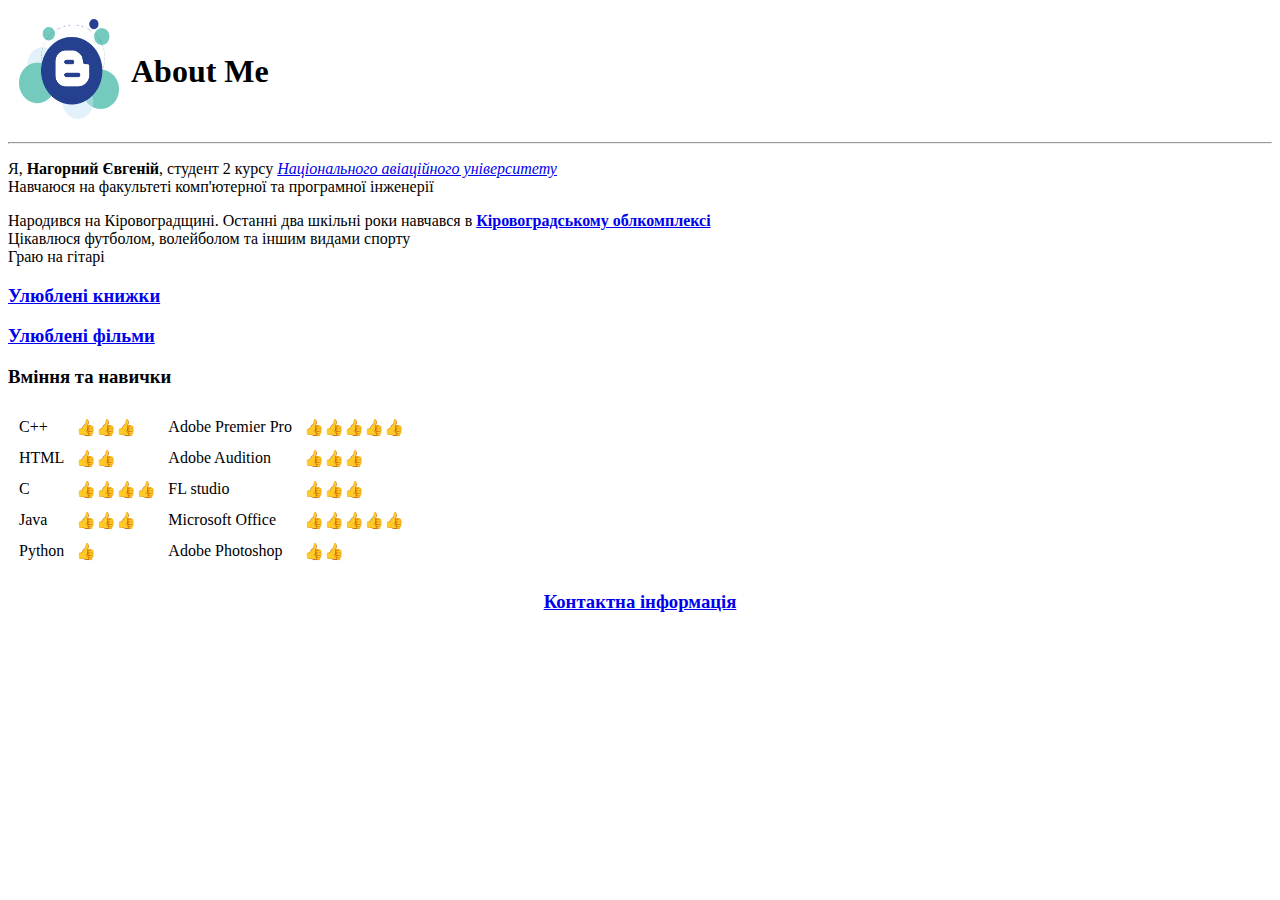
<file: index.html>
<!DOCTYPE html>
<html lang="en" dir="ltr">
  <head>
    <meta charset="utf-8">
    <title>◄ Yevhenii`s Personal Site ►</title>
  </head>
    <body>
      <table cellspacing="10px">
        <tr>
          <td><img src="blogger.webp" height="100px" width="100px" alt="blog" ></td>
          <td><h1>About Me</h1></td>
        </tr>
      </table>
    </center>
    <hr>
    <p>Я, <strong>Нагорний Євгеній</strong>, студент 2 курсу <em><a href="https://nau.edu.ua/"target="_blank">
    Національного авіаційного університету</a></em><br>
    Навчаюся на факультеті комп'ютерної та програмної інженерії</p>
    <p>Народився на Кіровоградщині. Останні два шкільні роки навчався в <strong><a href="http://portal.prolisok.org/" target="_blank">
    Кіровоградському облкомплексі</strong></a>
    <br>Цікавлюся футболом, волейболом та іншим видами спорту<br>Граю на гітарі</p>

  <h3><a href="books.html" target="_blank"> Улюблені книжки</a></h3>
<h3><a href="films.html" target="_blank"> Улюблені фільми</a></h3>

      <table cellspacing="10"  >
        <thead>
          <h3>Вміння та навички</h3>
        </thead>
        <tbody>
          <tr>
            <td>C++</td>
            <td>👍👍👍</td>
            <td>Adobe Premier Pro</td>
            <td>👍👍👍👍👍</td>
          </tr>
          <tr>
            <td>HTML</td>
            <td>👍👍</td>
            <td>Adobe Audition</td>
            <td>👍👍👍</td>
          </tr>
          <tr>
            <td>C</</td>
            <td>👍👍👍👍</td>
            <td>FL studio</td>
            <td>👍👍👍</td>
          </tr>
          <tr>
            <td>Java</td>
            <td>👍👍👍</td>
            <td>Microsoft Office</td>
            <td>👍👍👍👍👍</td>
          </tr>
          <tr>
            <td>Python</td>
            <td>👍</td>
            <td>Adobe Photoshop</td>
            <td>👍👍</td>
          </tr>
        </tbody>
      </table>
      <center>
<h3><a href="Contact.html" target="_blank">Контактна інформація</a></h3>

  </body>
</html>
</file>
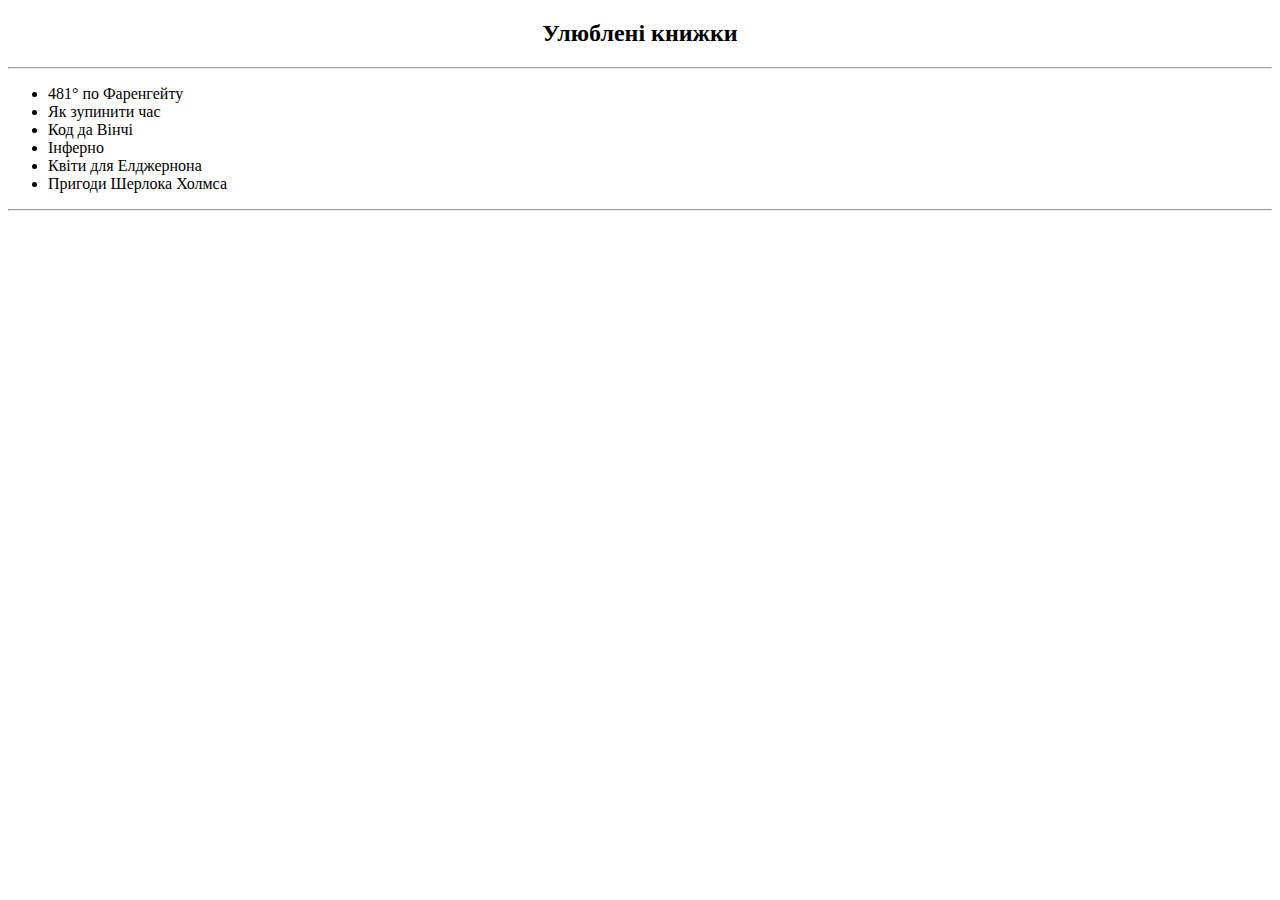
<file: books.html>
<!DOCTYPE html>
<html lang="en" dir="ltr">
  <head>
    <meta charset="utf-8">
    <title>◄ Yevhenii`s Personal Site ►</title>
  </head>
  <body>
    <center>
      <h2>Улюблені книжки</h2>
      </center>
    <hr>
    <ul>
      <li> 481° по Фаренгейту</li>
      <li>Як зупинити час</li>
      <li>  Код да Вінчі</li>
      <li>  Інферно</li>
      <li>  Квіти для Елджернона</li>
      <li>  Пригоди Шерлока Холмса</li>
    </ul>
  <hr>
  </body>
</html>
</file>
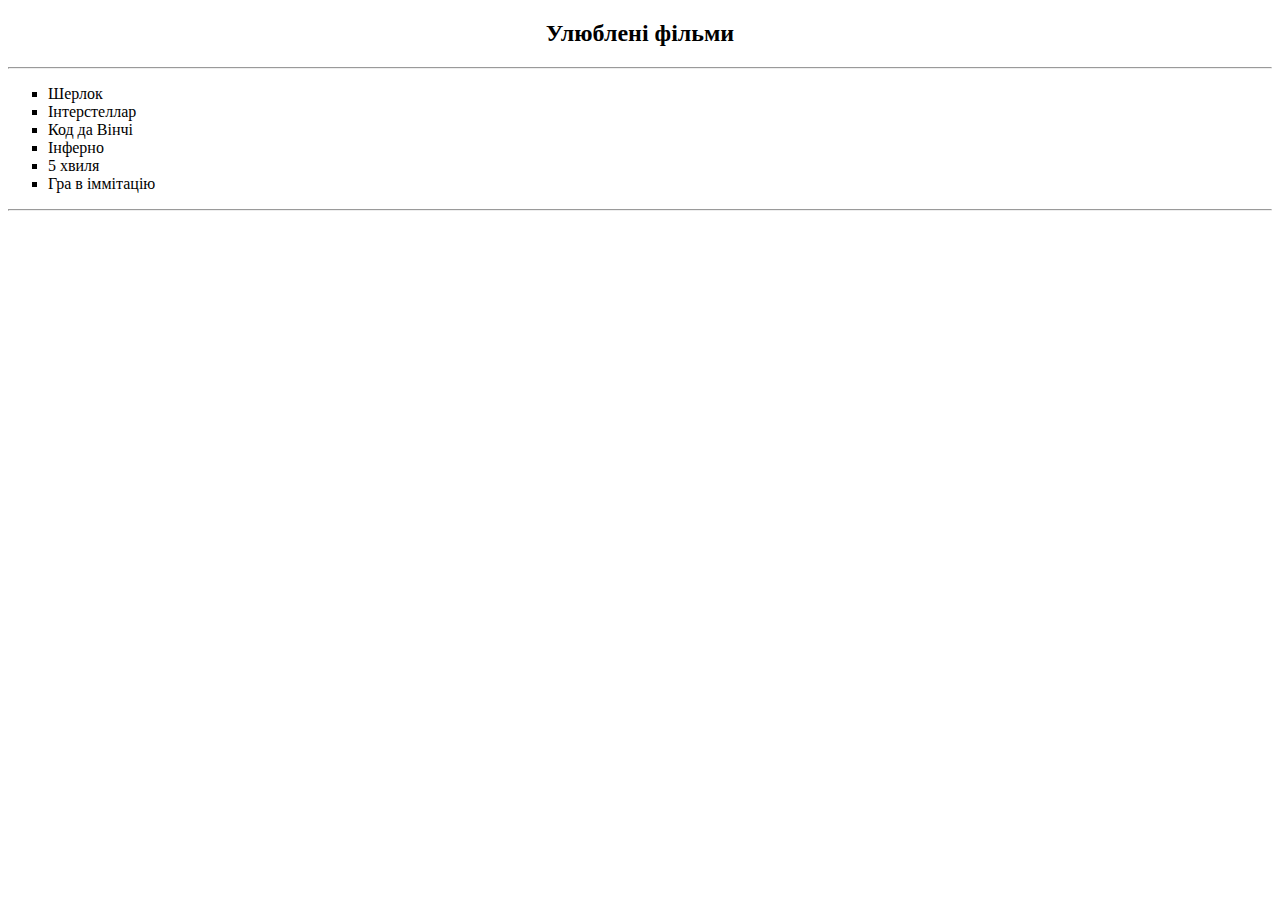
<file: films.html>
<!DOCTYPE html>
<html lang="en" dir="ltr">
  <head>
    <meta charset="utf-8">
    <title>◄ Yevhenii`s Personal Site ►</title>
  </head>
  <body>
    <center>
      <h2>Улюблені фільми</h2>
      </center>
    <hr>
    <ul type="square">
      <li> Шерлок</li>
      <li>Інтерстеллар</li>
      <li>  Код да Вінчі</li>
      <li>  Інферно</li>
      <li> 5 хвиля </li>
      <li>  Гра в іммітацію</li>
    </ul>
  <hr>
  </body>
</html>
</file>
